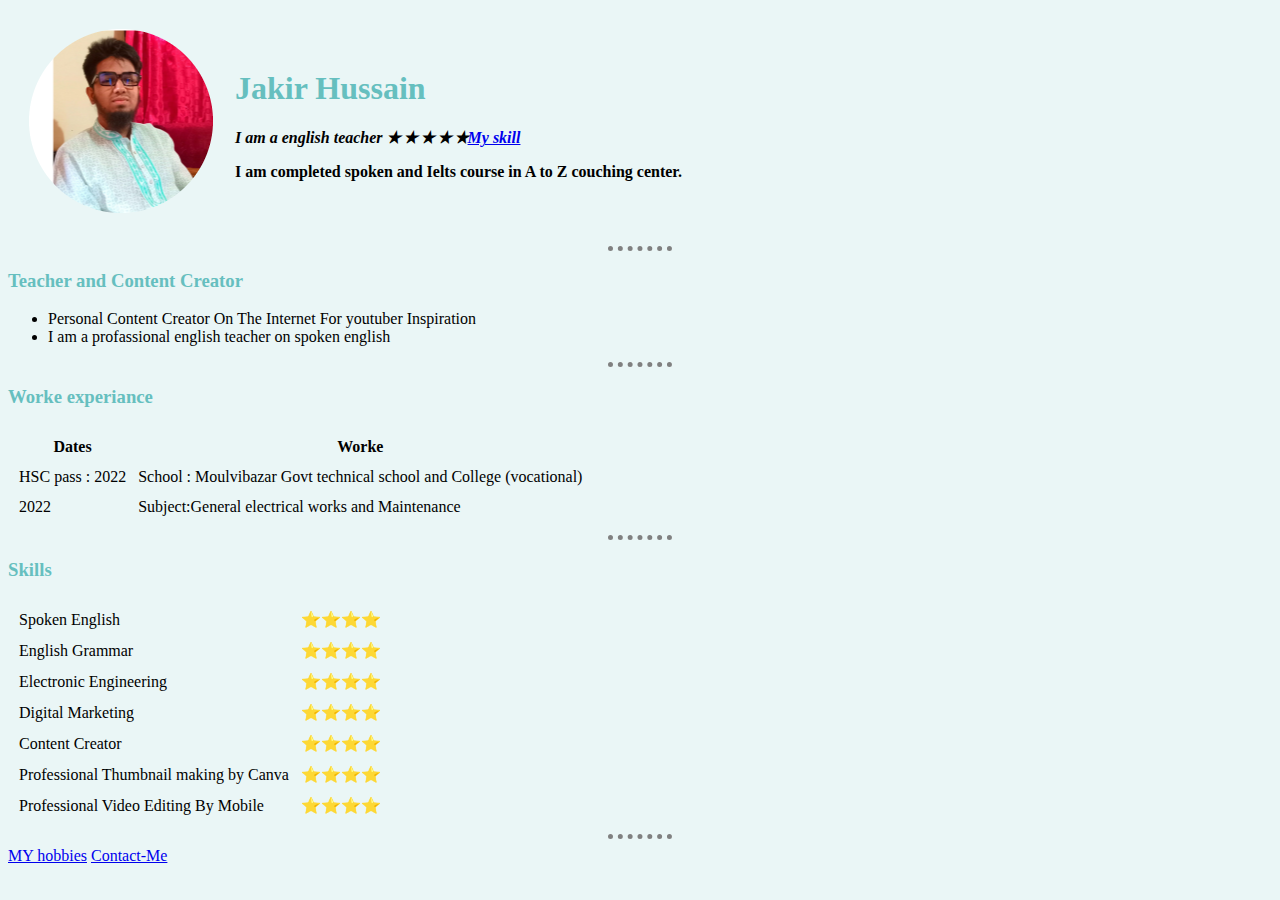
<file: index.html>
<!DOCTYPE html>
<html lang="en">
<head>
    <meta charset="UTF-8">
    <meta http-equiv="X-UA-Compatible" content="IE=edge">
    <meta name="viewport" content="width=device-width, initial-scale=1.0">
    <title>Jakir personal site</title>
    <link rel="stylesheet" href="css/style.css">
</head>
<body>
    <table cellspacing="20">
        <tr>
            <td><img src="img/Untitled design-modified.png" alt=""></td>
            <td><h1>Jakir Hussain </h1>
                <p><em><strong>I am a english teacher ✭ ✭ ✭ ✭ ✭<a href="https://www.grammarly.com/grammar">My skill</a></strong></em></p>
                <p><strong>I am completed spoken and Ielts course in A to Z couching center.</strong></p></td>
        </tr>
    </table>
    <hr>
    <h3>Teacher and Content Creator</h3>
    <ul>
        <li>Personal Content Creator On The Internet For youtuber Inspiration</li>
        <li>I am a profassional english teacher on spoken english</li>
    </ul>
    <hr>
        <h3>Worke experiance</h3>
        <table cellspacing="10">
            <thead>
                <tr>
                    <th>Dates</th>
                    <th>Worke</th>
                </tr>
            </thead>
            <tbody></tbody>
            <tfoot></tfoot>
            <tr>
                <td>HSC pass : 2022</td>
                <td>School : Moulvibazar Govt technical school and College (vocational) </td>
            </tr>
            <tr>
                <td>2022</td>
                <td>Subject:General electrical works and Maintenance</td>
            </tr>
        </table>
        <hr>
        <h3>Skills</h3>
        <table cellspacing="10">
            <tr>
                <td>Spoken English </td>
                <td>⭐⭐⭐⭐</td>
            </tr>
            <tr>
                <td>English Grammar</td>
                <td>⭐⭐⭐⭐</td>
            </tr>
            <tr>
                <td>Electronic Engineering</td>
                <td>⭐⭐⭐⭐</td>
            </tr>
            <tr>
                <td>Digital Marketing</td>
                <td>⭐⭐⭐⭐</td>
            </tr>
            <tr>
                <td>Content Creator</td>
                <td>⭐⭐⭐⭐</td>
            </tr>
            <tr>
                <td>Professional Thumbnail making  by Canva</td>
                <td>⭐⭐⭐⭐</td>
            </tr>
            <tr>
                <td>Professional  Video Editing By Mobile</td>
                <td>⭐⭐⭐⭐</td>
            </tr>
        </table>
        <hr>
    <a href="hobbies.html">MY hobbies</a>
    <a href="https://shakirahmedxyz.github.io/contact/">Contact-Me</a>                      
          
</body>
</html>
</file>
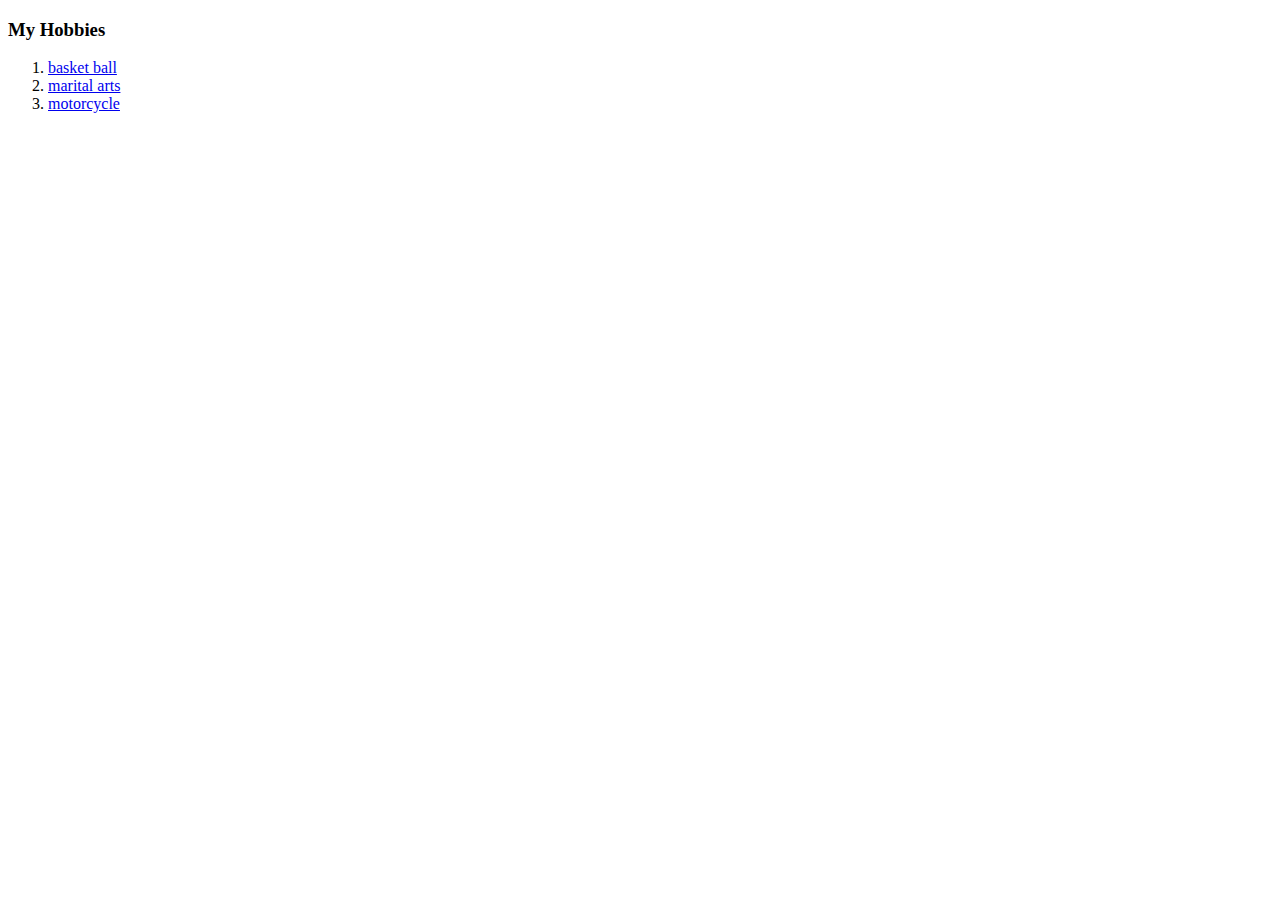
<file: hobbies.html>
<!DOCTYPE html>
<html lang="en">
<head>
    <meta charset="UTF-8">
    <meta http-equiv="X-UA-Compatible" content="IE=edge">
    <meta name="viewport" content="width=device-width, initial-scale=1.0">
    <title>MY hobbies</title>
</head>
<body>
    <h3>My Hobbies</h3>
    <ol>
        <li><a href="https://www.youtube.com/watch?v=EcHSQ-6lt0I">basket ball</a></li>
        <li><a href="https://www.youtube.com/shorts/k--Rm9Es0f8">marital arts</a></li>
        <li><a href="https://www.youtube.com/watch?v=MRmtDjuehhk">motorcycle</a></li>
      </ol>
</body>
</html>
</file>
<file: css/style.css>
body{
    background-color: #EAF6F6;
}
h1{
    color: #66BFBF;
}
h3{
    color: #66BFBF;
}
hr{
    border-style: none;
    border-top-style: dotted;
    border-color: gray;
    border-width: 5px;
    width: 5%;
}
</file>
